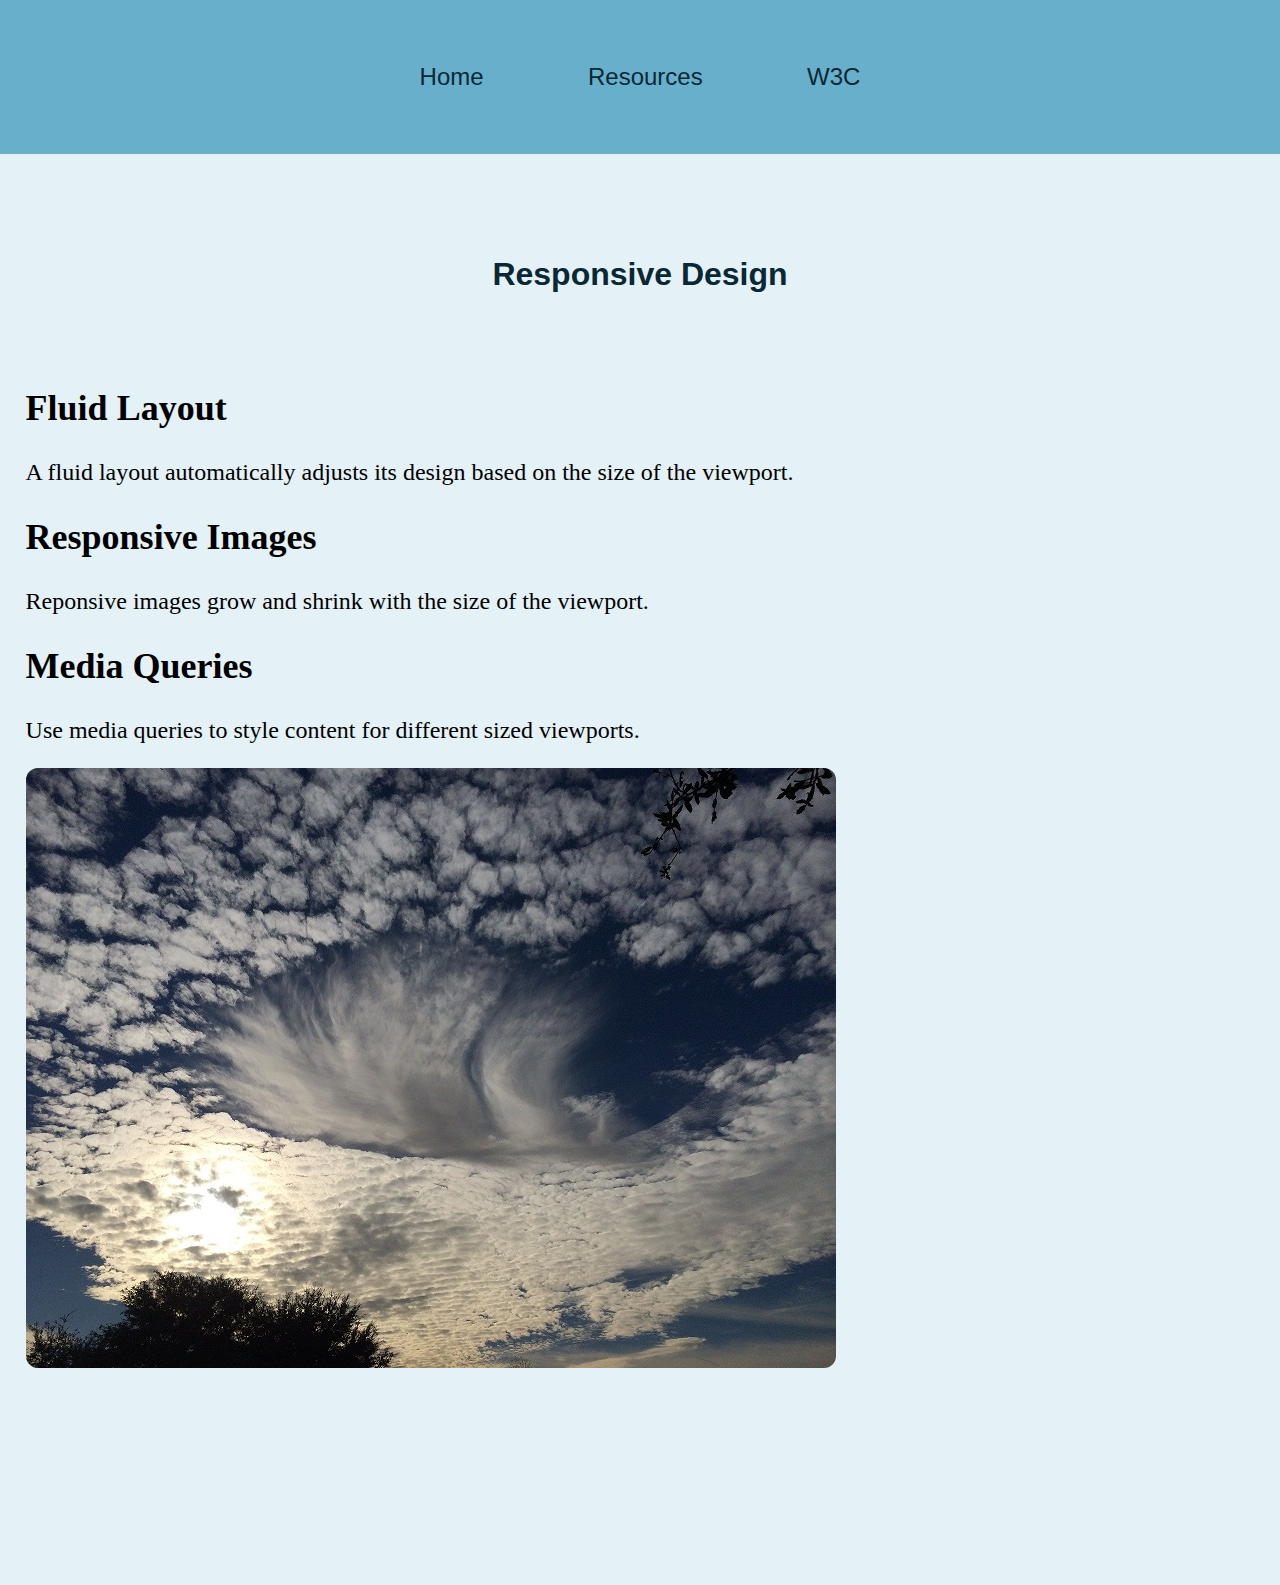
<file: AnalyzeApplyExtend/AnalyzeApplyExtend/apply/index.html>
<!DOCTYPE html>
<!-- This website template was created by: Jacob Crawley, Current Date: 3/4/24 -->
<html lang="en">
<head>
	<title>Responsive Design</title>
	<meta charset="utf-8">
    <link rel="stylesheet" href="css/apply05.css">
</head>
<body>

	<div id="container">

        <!-- Use the nav area to add hyperlinks to other pages within the website -->
		<nav>
			<ul>
                <li><a href="index.html">Home</a></li> 
                <li><a href="#">Resources</a></li> 
                <li><a href="#">W3C</a></li> 
            </ul>
		</nav>
        
        <!-- Use the header area for the website name or logo -->
        <header>
            <h1>Responsive Design</h1>
        </header>

        <!-- Use the main area to add the main content of the webpage -->
        <main>
            
            <div id="info">
                
                <h2>Fluid Layout</h2>
                <p>A fluid layout automatically adjusts its design based on the size of the viewport.</p>
                
                <h2>Responsive Images</h2>
                <p>Reponsive images grow and shrink with the size of the viewport.</p>
                
                <h2>Media Queries</h2>
                <p>Use media queries to style content for different sized viewports.</p>
                
            </div>
            
            <div class="tablet-desk">
                
                <h2>Lorem Ipsum</h2>
                
                <p>Sed ut perspiciatis unde omnis iste natus error sit voluptatem accusantium doloremque laudantium, totam rem aperiam, eaque ipsa quae ab illo inventore veritatis et quasi architecto beatae vitae dicta sunt explicabo. Nemo enim ipsam voluptatem quia voluptas sit aspernatur aut odit aut fugit, sed quia consequuntur magni dolores eos qui ratione voluptatem sequi nesciunt. Neque porro quisquam est, qui dolorem ipsum quia dolor sit amet, consectetur, adipisci velit, sed quia non numquam eius modi tempora incidunt ut labore et dolore magnam aliquam quaerat voluptatem. Ut enim ad minima veniam, quis nostrum exercitationem ullam corporis suscipit laboriosam, nisi ut aliquid ex ea commodi consequatur? Quis autem vel eum iure reprehenderit qui in ea voluptate velit esse quam nihil molestiae consequatur, vel illum qui dolorem eum fugiat quo voluptas nulla pariatur?</p>
                
                <p>Sed ut perspiciatis unde omnis iste natus error sit voluptatem accusantium doloremque laudantium, totam rem aperiam, eaque ipsa quae ab illo inventore veritatis et quasi architecto beatae vitae dicta sunt explicabo. Nemo enim ipsam voluptatem quia voluptas sit aspernatur aut odit aut fugit, sed quia consequuntur magni dolores eos qui ratione voluptatem sequi nesciunt. Neque porro quisquam est, qui dolorem ipsum quia dolor sit amet, consectetur, adipisci velit, sed quia non numquam eius modi tempora incidunt ut labore et dolore magnam aliquam quaerat voluptatem. Ut enim ad minima veniam, quis nostrum exercitationem ullam corporis suscipit laboriosam, nisi ut aliquid ex ea commodi consequatur? Quis autem vel eum iure reprehenderit qui in ea voluptate velit esse quam nihil molestiae consequatur, vel illum qui dolorem eum fugiat quo voluptas nulla pariatur?</p>
            
            </div>
            
            <div id="image">
                <img src="images/clouds.jpg" alt="clouds in the sky" class="corner" height="600" width="810">
            </div>
            
        </main>

	</div>
	
</body>
</html>
</file>
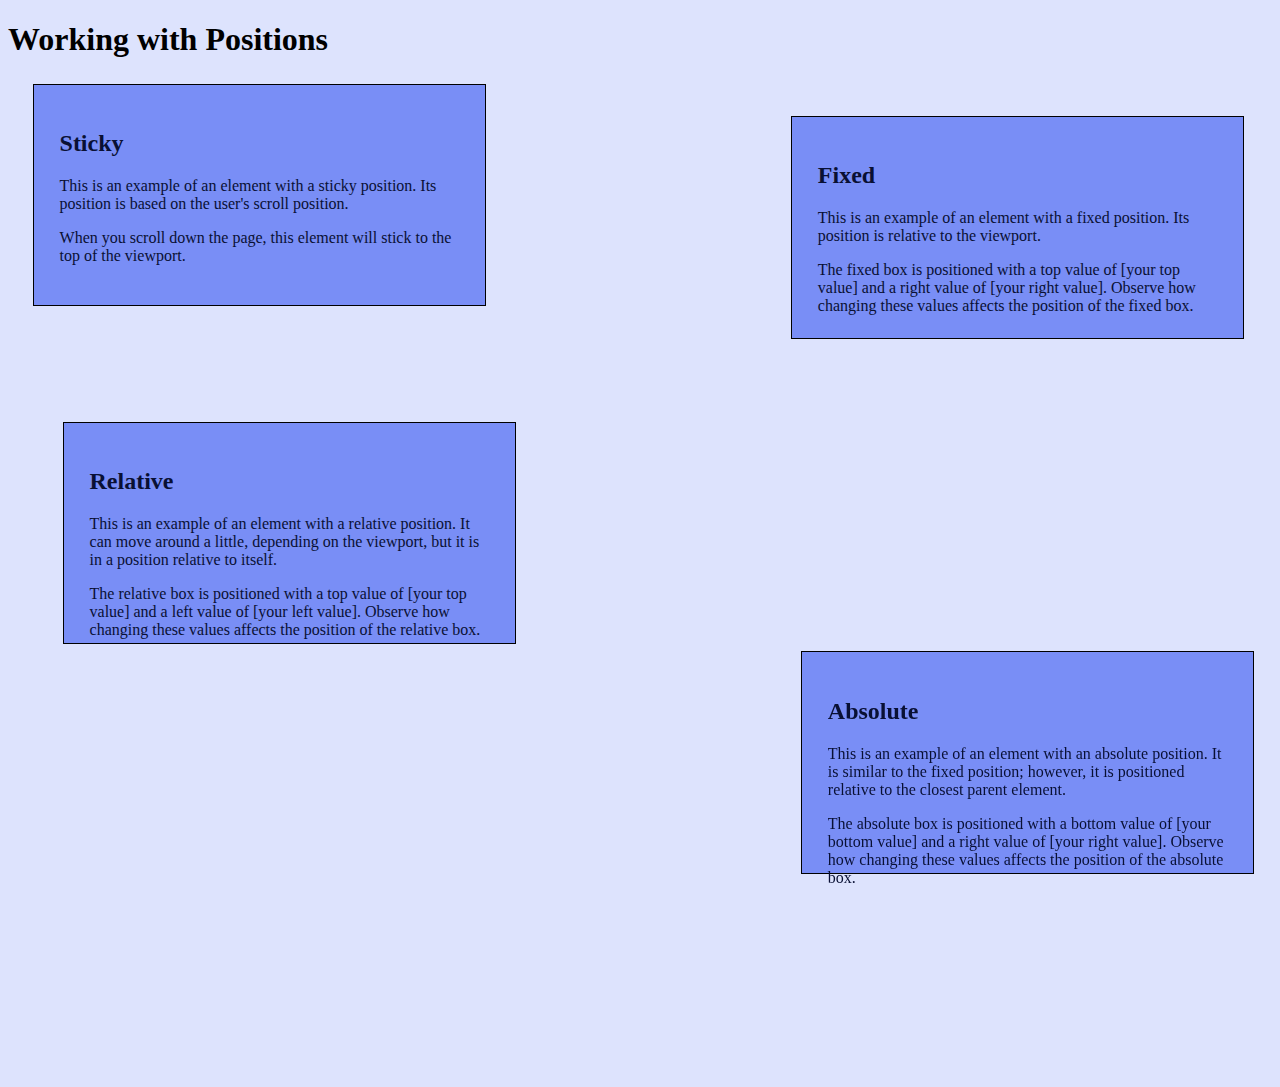
<file: AnalyzeApplyExtend/AnalyzeApplyExtend/extend/index.html>
<!DOCTYPE html>
<!-- 
Jacob Crawley
3/4/24
-->
<html lang="en">
<head>
	<title>Position</title>
	<meta charset="utf-8">
	<meta name="viewport" content="width=device-width, initial-scale=1"> 
	<link rel="stylesheet" href="css/extend05.css">
</head>
<body>

	<div id="container">
    
        <!-- Use the header area for the website name or logo -->
        <header>
            <h1>Working with Positions</h1>
        </header>

        <!-- Use the main area to add the main content of the webpage -->
        <main>
            
            <div class="box sticky">
                
                <h2>Sticky</h2>
                <p>This is an example of an element with a sticky position. Its position is based on the user's scroll position.</p>
                <!-- Use the empty paragraph element below to briefly explain how to use the sticky position. -->
                <p><p>When you scroll down the page, this element will stick to the top of the viewport.</p></p>
                
            </div>
            
            <div class="box relative">
                
                <h2>Relative</h2>
                <p>This is an example of an element with a relative position. It can move around a little, depending on the viewport, but it is in a position relative to itself.</p>
                <!-- Use the empty paragraph element below to identify the values you used for the top and left properties and how it affected the relative box. -->
                <p>The relative box is positioned with a top value of [your top value] and a left value of [your left value]. Observe how changing these values affects the position of the relative box.</p>
                
            </div>
            
            <div class="box fixed">
            
                <h2>Fixed</h2>
                <p>This is an example of an element with a fixed position. Its position is relative to the viewport.</p>
                <!-- Use the empty paragraph element below to identify the values you used for the top and right properties and how it affected the fixed box. -->
                <p>The fixed box is positioned with a top value of [your top value] and a right value of [your right value]. Observe how changing these values affects the position of the fixed box.</p>
                
            </div>
            
            <div class="box absolute">
                
                <h2>Absolute</h2>
                <p>This is an example of an element with an absolute position. It is similar to the fixed position; however, it is positioned relative to the closest parent element.</p>
                <!-- Use the empty paragraph element below to identify the values you used for the bottom and right properties and how it affected the absolute box. -->
                <p>The absolute box is positioned with a bottom value of [your bottom value] and a right value of [your right value]. Observe how changing these values affects the position of the absolute box.</p>
                
            </div>
            
        </main>

	</div>
	
</body>
</html>
</file>
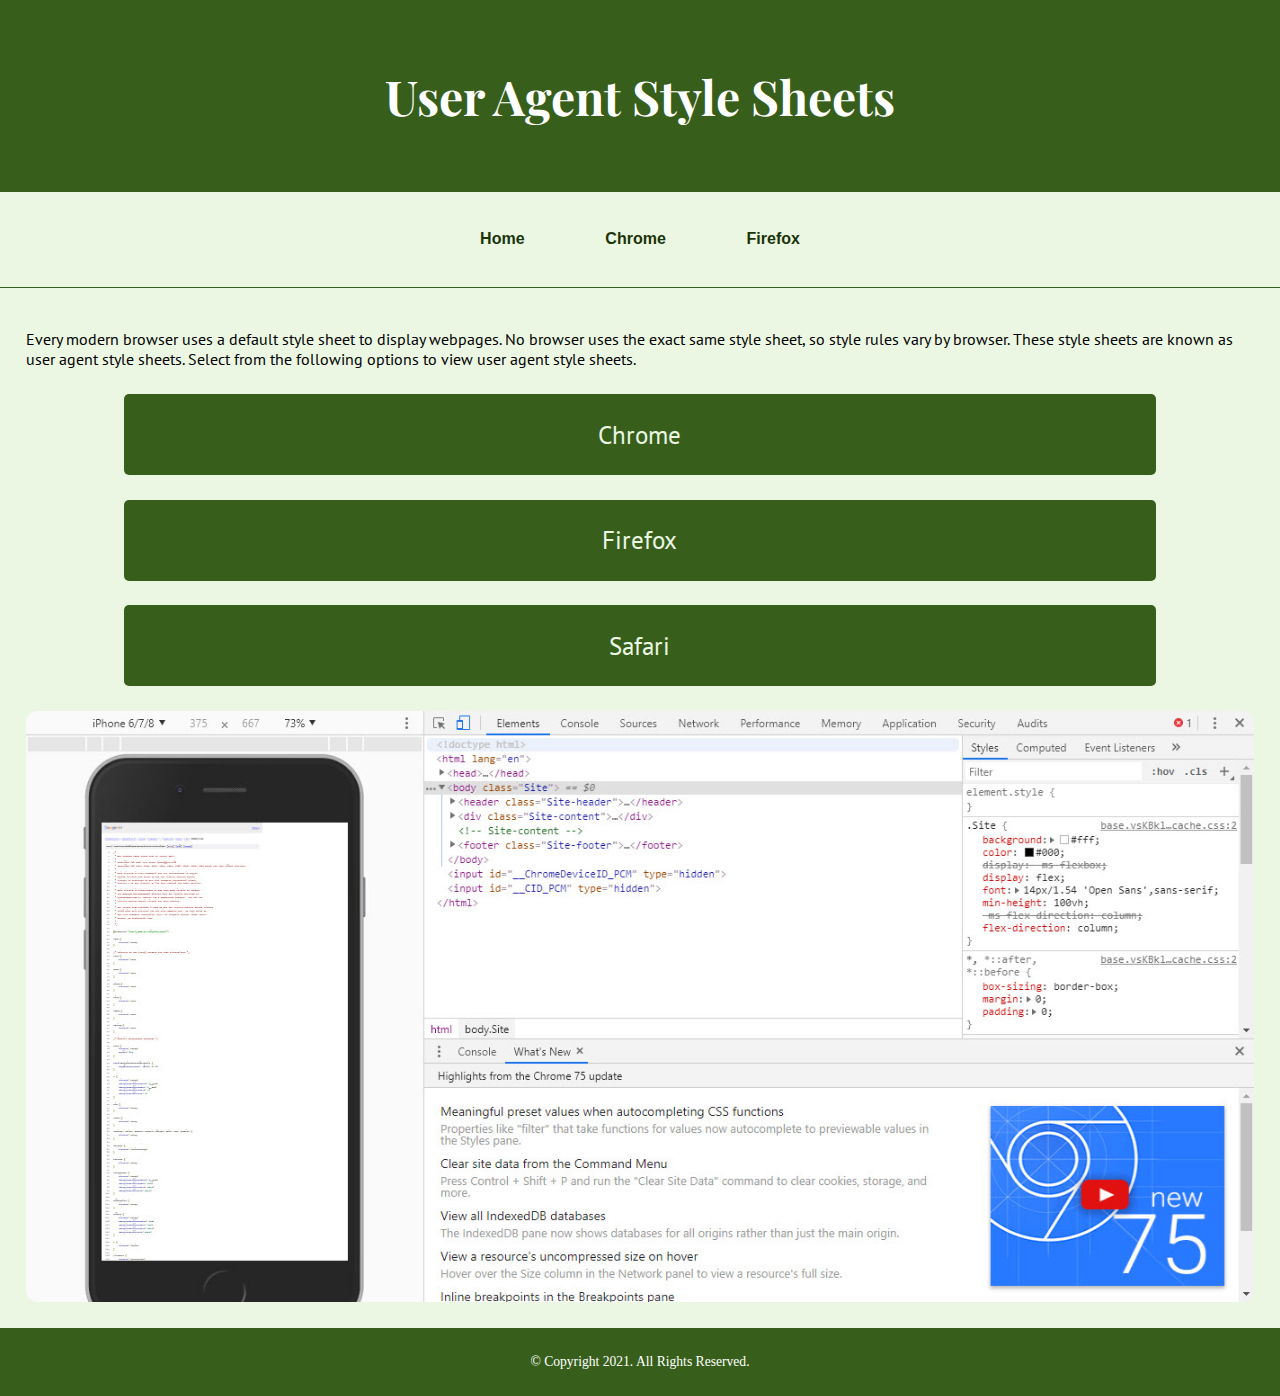
<file: AnalyzeApplyExtend/AnalyzeApplyExtend/analyze/analyze05.html>
<!DOCTYPE html>
<!-- 
	Student Name: Jacob Crawley
	File Name: analyze05.html
	Current Date: 3/4/24
 -->
<html lang="en">
    <head>
        <title>Style Sheets</title>
        <meta charset="utf-8">
        <meta name="viewport" content="width=device-width, initial-scale=1.0">
        <link rel="stylesheet" href="css/styles.css">
        <link rel="stylesheet" href="https://fonts.googleapis.com/css2?family=Playfair+Display:wght@400;700&family=PT+Sans:wght@400;700&display=swap">
    </head>
<body>

	<header>
		<h1>User Agent Style Sheets</h1>
	</header>
	
	<nav>
		<ul>
            <li><a href="#">Home</a></li> 
		    <li><a href="#">Chrome</a></li>
            <li><a href="#">Firefox</a></li>
        </ul>
	</nav>
	
	<!-- Use the main element to add main content to the webpage -->
	<main>
        
        <div id="info">
            
            <p>Every modern browser uses a default style sheet to display webpages. No browser uses the exact same style sheet, so style rules vary by browser. These style sheets are known as user agent style sheets. Select from the following options to view user agent style sheets.</p>
            
            <p class="btn"><a href="https://chromium.googlesource.com/chromium/blink/+/master/Source/core/css/html.css" target="_blank">Chrome</a></p>
            
            <p class="btn"><a href="https://dxr.mozilla.org/mozilla-central/source/layout/style/res/html.css" target="_blank">Firefox</a></p>
            
            <p class="btn"><a href="https://trac.webkit.org/browser/trunk/Source/WebCore/css/html.css" target="_blank">Safari</a></p>
            
            <img src="images/devtools.jpg" alt="Google Chrome DevTools" class="corner">
            
        </div>
        
        <div id="examples" class="tablet-desktop">
        
            <h2>Style rules from Chrome</h2>
            <p>
            body {
                display: block;
                margin: 8px
            }
            </p> 
            
            <p>
            body:-webkit-full-page-media {
                background-color: rgb(0, 0, 0)
            }</p>
                
            <p>p {
                display: block;
                -webkit-margin-before: 1__qem;
                -webkit-margin-after: 1__qem;
                -webkit-margin-start: 0;
                -webkit-margin-end: 0;
            }</p>
                
            <p>div {
                display: block
            }</p>
                
            <p>layer {
                display: block
            }</p>
                
            <p>article, aside, footer, header, hgroup, main, nav, section {
                display: block
            }</p>
            
                <p>marquee {
                display: inline-block;
            }</p>
            
        </div>
	
	</main>
	
	<footer>
		<p>&copy; Copyright 2021. All Rights Reserved.</p>
	</footer>
	
</body>
</html>
</file>
<file: AnalyzeApplyExtend/AnalyzeApplyExtend/extend/css/extend05.css>
/* 
Style sheet created by: 
Jacob Crawley
3/4/24
*/
body {
    background-color: #dde3fd;
}

#container {
    padding-bottom: 500px;
}

.box {
    border: 1px solid #000;
    margin: 2%;
    padding: 2%;
    background-color: #798ef6;
    color: #091034;
    width: 400px;
    height: 170px;
}

/* sticky */
.sticky {
    position: -webkit-sticky;
    position: sticky;
    top: 0;
}

/* relative */
.relative {
    position: relative;
    top: 90px;
    left: 30px;
}

/* fixed */
.fixed {
    position: fixed;
    top: 90px;
    right: 10px;
}

/* absolute */
.absolute {
    position: absolute;
    bottom: 0;
    right: 0;
}
</file>
<file: AnalyzeApplyExtend/AnalyzeApplyExtend/apply/css/apply05.css>
/* Style sheet created by: Jacob Crawley, 3/4/24 */

/* CSS Reset */
body, header, nav, main, footer, h1, div, img, ul {
    margin: 0;
    padding: 0;
    border: 0;
}

/* Style rule for body and images */
body {
	background-color: #e4f1f6;
}

/* Style rule for header */
header {
	font-family: Verdana, Arial, sans-serif;
	text-align: center;
    padding: 3%;
    color: #092834;
    margin-top: 5%;
}

/* Style rules for nav */
nav {
	padding: 1%;
    margin-bottom: 1%;
    background-color: #67afcb;
    position: -webkit-sticky;
    position: sticky;
    top: 0;
}

nav ul {
    text-align: center;
    list-style: none;
}

nav li {
    font-size: 1.5em;
    padding: 4%;
    display: inline-block;
    font-family: 'B612', sans-serif;
}

nav li a {
    display: block;
    color: #092834;
    text-decoration: none;
}

/* Style rules for main content  */
main {
	display: block;
	margin: 1% 1% 15%;
	padding: 1%;
    font-size: 1.5em;
    font-family: 'Crimson Text', serif;
}

#image {
    margin-bottom: 1%;
}

/* Style rule for footer */
footer {
	font-size: .70em;
	text-align: center;
	margin-top: 2em;
}

img {
    max-width: 100%;
    display: block;
}

/* Style rules for mobile viewport */

/* Style rule to hide tablet-desk class */
.tablet-desk {
    display: none;
}

.corner {
    border-radius: 12px;
}
</file>
<file: AnalyzeApplyExtend/AnalyzeApplyExtend/analyze/css/styles.css>
/*
    Student Name: Jacob Crawley
	File Name: styles.css 
	Current Date: 3/4/24
*/

/* CSS reset */
body, header, nav, main, footer, img, h1, h3, ul {
    margin: 0;
    padding: 0;
    border: 0;
}

/* Style rule for body and images */
body {
    background-color: #375f1b;
}

img {
    max-width: 100%;
    display: block;
}

/* Style for mobile viewport */

/* Style rule to hide tablet-desktop class */
.tablet-desktop {
    display: none;
}

/* Style rules for header content */
header h1 {
    text-align: center;
    color: #fff;
    font-family: 'Playfair Display', serif;
    padding: 5%;
    font-size: 3em;
}

/* Style rules for navigation area */
nav {
    background-color: #ebf7e3;
    border-bottom: 1px solid #375f1b;
}

nav ul {
    text-align: center;
    list-style-type: none;
}

nav li {
    font-size: 1em;
    font-family: Geneva, Arial, sans-serif;
    font-weight: bold;
    padding: 3%;
    display: inline-block;
}

nav li a {
    display: block;
    color: #1b3409;
    text-decoration: none;
}

/* Style rules for main content */
main {
    padding: 2%;
    background-color: #ebf7e3;
    font-family: 'PT Sans', sans-serif;
}

main p.btn {
    font-size: 1.25em;
    background-color: #375f1b;
    padding: 2%;
    margin: 2% auto;
    width: 80%;
    text-align: center;
    border-radius: 5px;
}

main p.btn a {
    color: #ebf7e3;
    text-decoration: none;
    font-size: 1.25em;
    display: block;
}

.corner {
    border-radius: 12px;
}

/* Style rules for footer content */
footer {
    text-align: center;
    font-size: 0.85em;
    color: #fff;
    padding: 1% 0;
}
</file>
